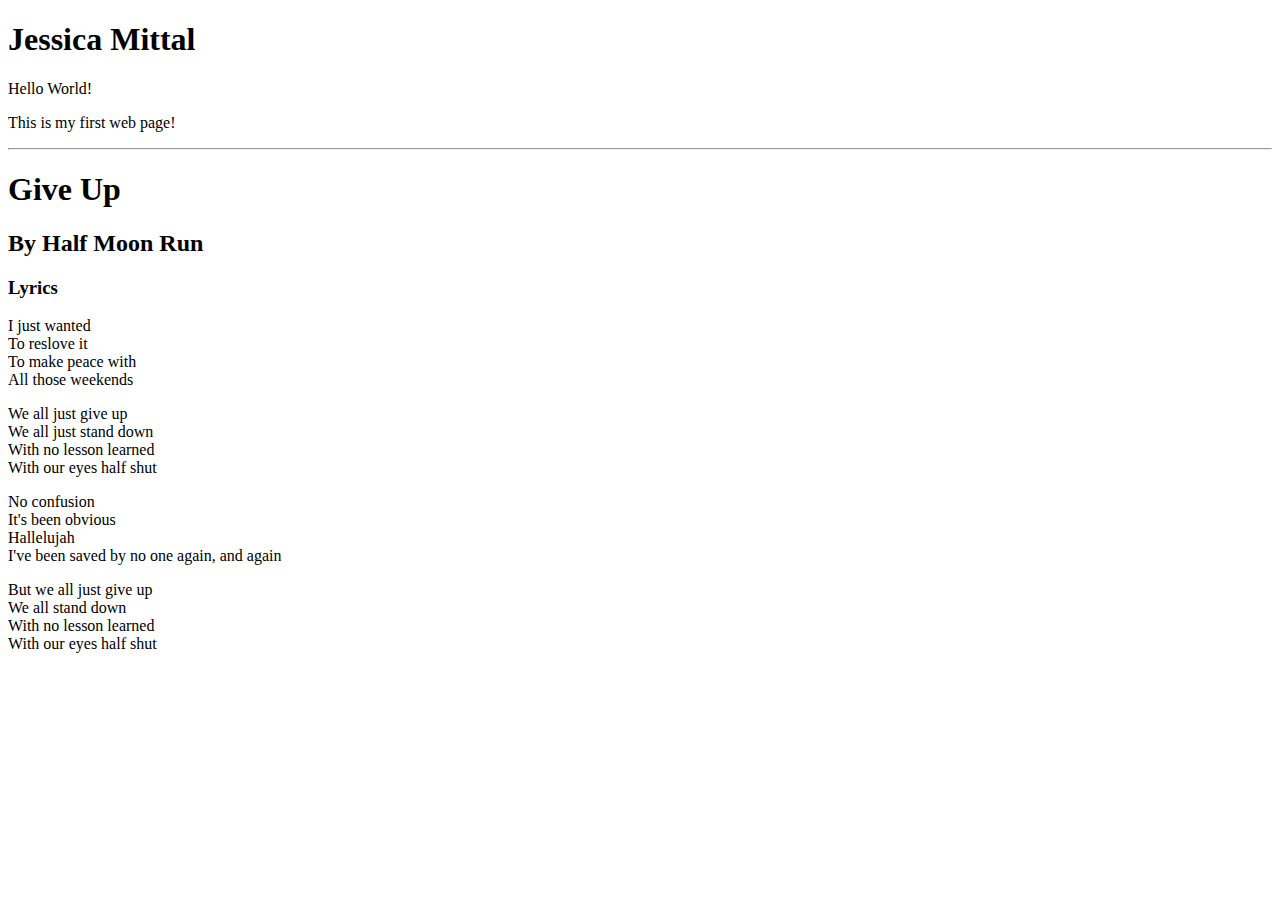
<file: project-1/index.html>
<!DOCTYPE html>
<html>
    <head>
        <meta charset="utf-8">
        <title>My First Web Page!</title>
    </head>
    <body>
      <h1> Jessica Mittal</h1>
      <p>Hello World!</p>
      <p>This is my first web page!</p>
      <hr />
      <h1> Give Up</h1>
      <h2> By Half Moon Run</h2>
      <h3> Lyrics</h3>
      <p> I just wanted<br>
  To reslove it<br>
   To make peace with<br>
   All those weekends <br>
 </p>
 <p> We all just give up<br>
   We all just stand down<br>
   With no lesson learned<br>
   With our eyes half shut<br>
 </p>
 <p> No confusion<br>
   It's been obvious<br>
   Hallelujah<br>
   I've been saved by no one again, and again<br>
 </p>
 <p> But we all just give up<br>
   We all stand down<br>
   With no lesson learned<br>
   With our eyes half shut<br>
 </p>

    </body>
</html>
</file>
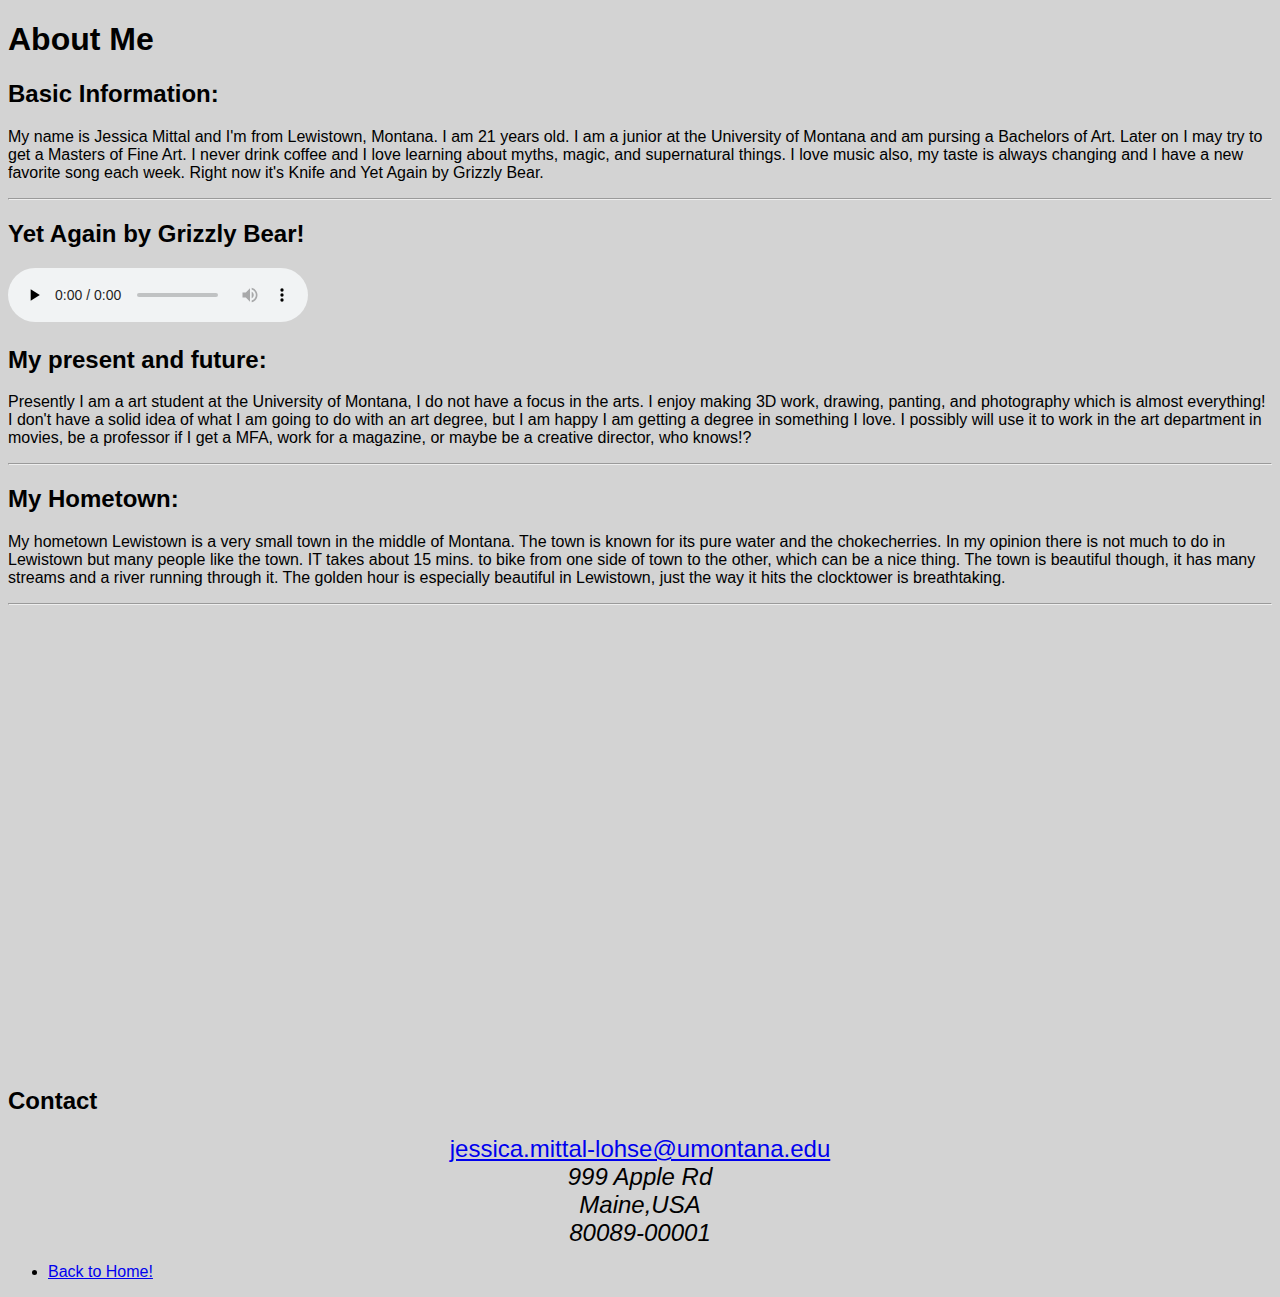
<file: project-2/pages/about.html>
<!DOCTYPE html>
<html lang="en">
    <head>
        <meta charset="utf-8">
        <meta name="viewport" content="width=device-width, initial-scale=1">
        <meta name="author" content="Jessica Mittal">
        <meta name= "description" content="About Me" >
        <title>About Me</title>
        <link rel="stylesheet" href="https://fonts.googleapis.com/css?family=Lato">
        <link rel="stylesheet" href="https://fonts.googleapis.com/css?family=Lato">
     <style>
        body {background-color: lightgrey; font-family: 'Bookman Old Style', sans-serif;}
        h1 {color: black;}
        p {color: black;}
     </style>
   </head>
   <body>
   <h1 class="page-title">About Me</h1>

<div class="content-block" id="basic-information-block">
    <h2 class="card-label">Basic Information:</h2>
    <p class="card-description" id="basic-information-description">
My name is Jessica Mittal and I'm from Lewistown, Montana. I am 21 years old. I am a junior at the University of Montana and am pursing a Bachelors of Art.
Later on I may try to get a Masters of Fine Art. I never drink coffee and I love learning about myths, magic, and supernatural things. I love music also, my taste is always changing and I have a new favorite song each week. Right now it's Knife and Yet Again by Grizzly Bear.
    </p>
</div>
<hr>
<h2> Yet Again by Grizzly Bear!</h2>
<audio controls preload="none">
  <source src="../media/audio-01.mp3"/>
  <p> This browser does not support our audio format.</p>
</audio>
<div class="content-block" id="my-present-and-future-block">
    <h2 class="card-label">My present and future:</h2>
    <p class="card-description" id="my-present-and-future-description">
      Presently I am a art student at the University of Montana, I do not have a focus in the arts. I enjoy making 3D work, drawing, panting, and photography which is almost everything!
      I don't have a solid idea of what I am going to do with an art degree, but I am happy I am getting a degree in something I love. I possibly will use it to work in the art department in movies, be a professor if I get a MFA, work for a magazine, or maybe be a creative director, who knows!?
    </p>
</div>
<hr>
<div class="content-block" id="my-hometown-block">
    <h2 class="card-label"> My Hometown:</h2>
    <p class="card-description" id="my-hometown-description">
My hometown Lewistown is a very small town in the middle of Montana. The town is known for its pure water and the chokecherries. In my opinion there is not much to do in Lewistown but many people like the town. IT takes about 15 mins. to bike from one side of town to the other, which can be a nice thing. The town is beautiful though, it has many streams and a river running through it. The golden hour is especially beautiful in Lewistown, just the way it hits the clocktower is breathtaking.
</p>
</div>
<hr>
<iframe src="https://www.google.com/maps/embed?pb=!1m18!1m12!1m3!1d2728.0765654343454!2d-113.98849993448533!3d46.86186562914237!2m3!1f0!2f0!3f0!3m2!1i1024!2i768!4f13.1!3m3!1m2!1s0x535dcc330d19663d%3A0x952061ff4cb416ec!2sFine+Arts%2C+32+Campus+Dr%2C+Missoula%2C+MT+59812!5e0!3m2!1sen!2sus!4v1508127188021" width="600" height="450" frameborder="0" style="border:0" allowfullscreen></iframe>
<h2 aligh="center" id="contactme">Contact</h2>
<div align="center" style="font-size:24px;">
  <a href="jessica.mittal-lohse@umontana.edu">jessica.mittal-lohse@umontana.edu</a>
  <!-- style of text?-->
  <address align="center" class="falseaddress">
    999 Apple Rd
    <br>
    Maine,USA
    <br>
    80089-00001
  </address>
</div>
<ul>
  <li><a href="../index.html">Back to Home!</a></li>
</ul>
</body>
</html>
</file>
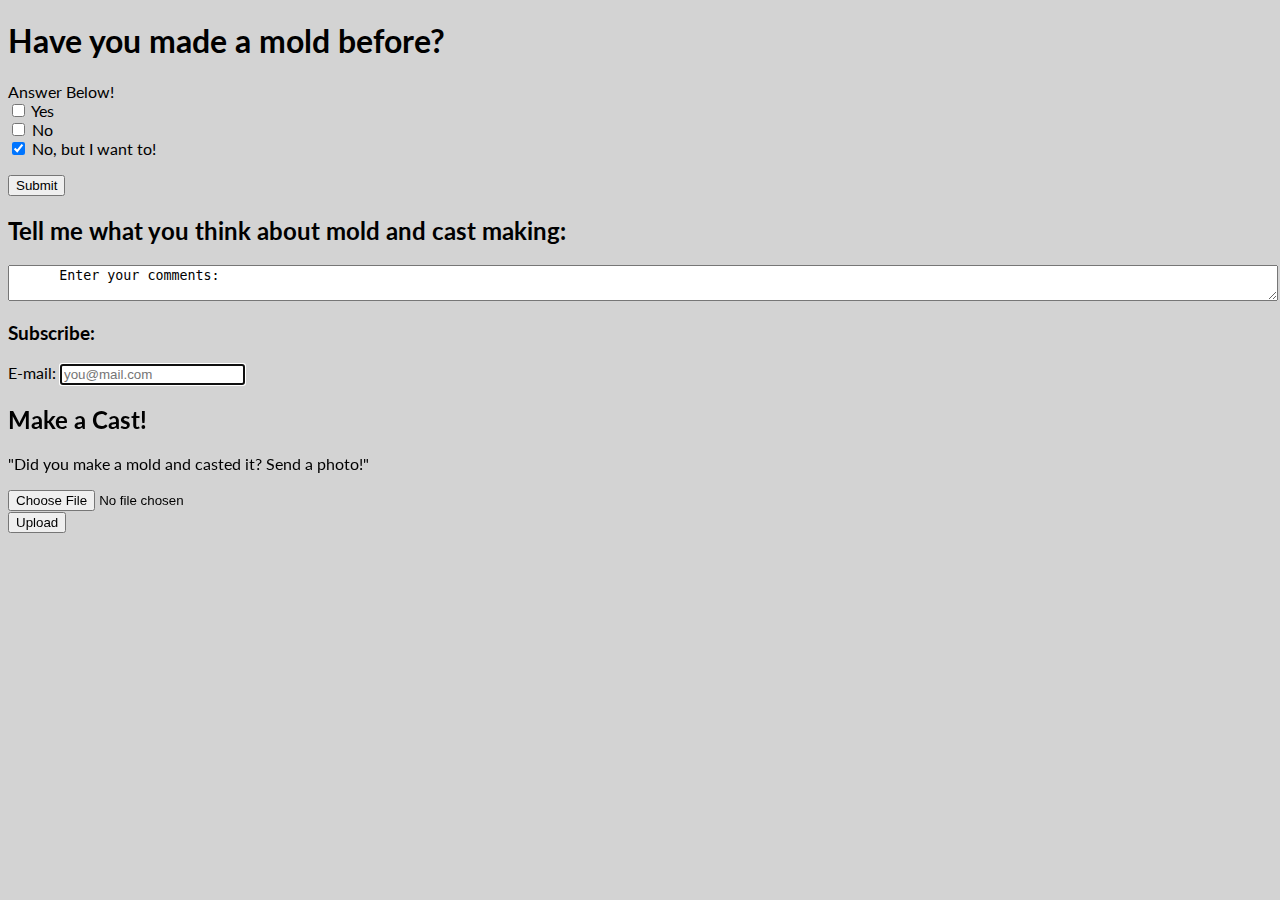
<file: project-2/pages/form.html>
<!DOCTYPE html>
<html lang="en">
    <head>
        <meta charset="utf-8">
        <title>Information</title>
        <link rel="stylesheet" href="https://fonts.googleapis.com/css?family=Lato">
        <link rel="stylesheet" href="https://fonts.googleapis.com/css?family=Lato">
     <style>
        body {background-color: lightgrey; font-family: 'Lato', sans-serif;}
        h1 {color: black;}
        p {color: black;}
     </style>
   </head>
   <h1> Have you made a mold before? </h1>
   <form action="https://JMittalUM.github.io/webdev-hw/Project-2/upload.php" mehod="post" id="checkbox" class="form-class">
     <p>Answer Below!
        <br />
      <input type="checkbox" name="service" value="Yes" /> Yes
        <br />
      <input type="checkbox" name="service" value="No" /> No
        <br />
        <input type="checkbox" name="service" value="No, but I want to!" checked /> No, but I want to!</p>
       <input type="submit" name="subscribe" value="Submit" />
       <!-- Textarea Input Box -->
   <h2>Tell me what you think about mold and cast making:</h2>
   <textarea name="comments"  style="min-width:100%">
      Enter your comments:
   </textarea>
   <h3>Subscribe:</h3>
   <p>
      E-mail:
      <input type="text" name="email" placeholder="you@mail.com" autofocus/>
   </p>
   </form>
   <h2> Make a Cast!</h2>
<form action= "https://JMittalUM.github.io/webdev-hw/Project-2/upload.php" method="post" id="upload-form" class="basic-forms">
  <p> "Did you make a mold and casted it? Send a photo!"
    <br>
  </p>
  <input type="file" name="user-image">
  <br>
  <input type ="submit" value="Upload">
</form>
</html>
</file>
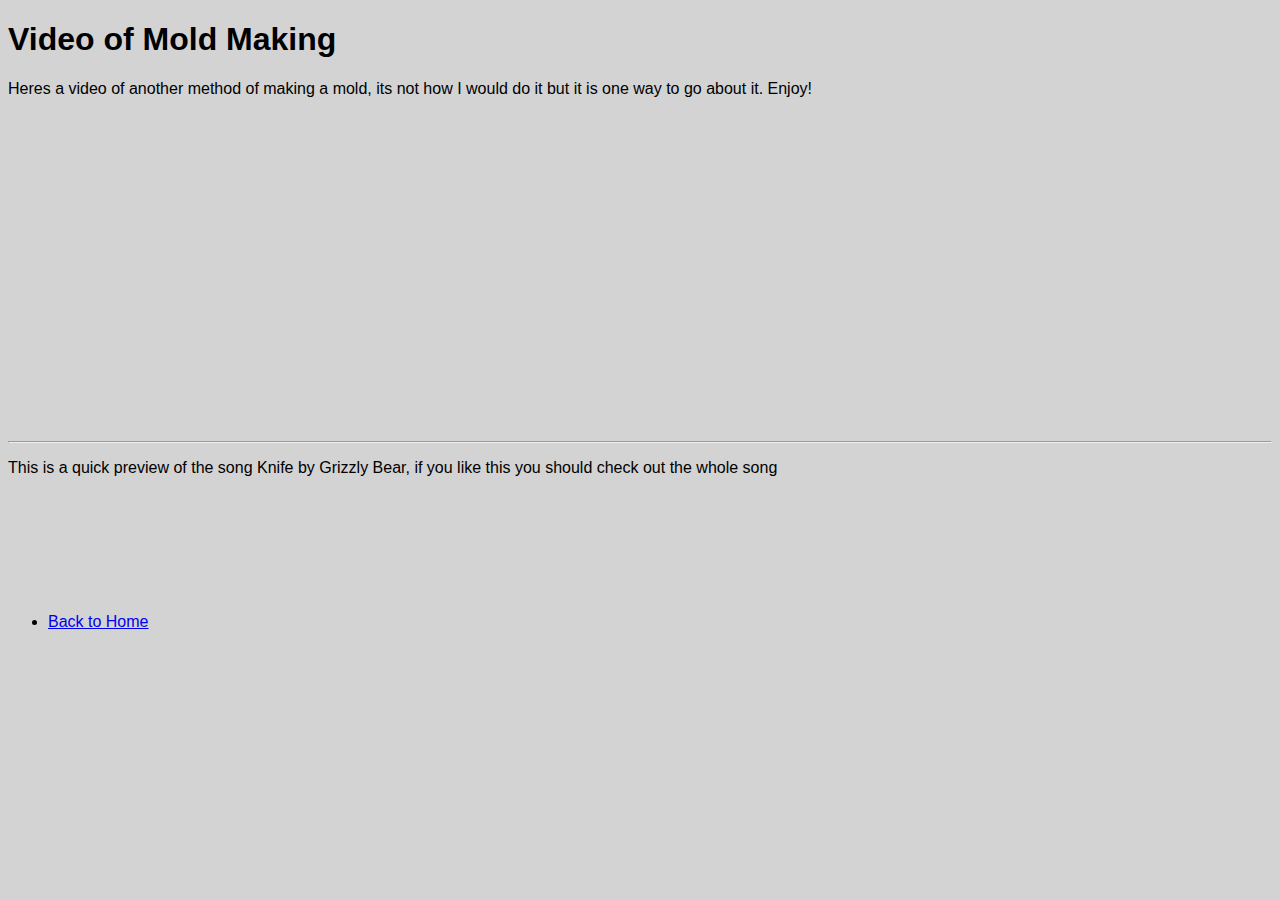
<file: project-2/pages/more-info.html>
<!DOCTYPE html>
<html lang="en">
    <head>
        <meta charset="utf-8">
        <title>Information</title>
        <link rel="stylesheet" href="https://fonts.googleapis.com/css?family=Lato">
        <link rel="stylesheet" href="https://fonts.googleapis.com/css?family=Lato">
     <style>
        body {background-color: lightgrey; font-family: 'Bookman Old Style', sans-serif;}
        h1 {color: black;}
        p {color: black;}
     </style>
     </head>
     <body>
     <h1> Video of Mold Making</h1>
     <p> Heres a video of another method of making a mold, its not how I would do it but it is one way to go about it. Enjoy!</p>
     <iframe width="560" height="315" src="https://www.youtube.com/embed/g5HmOXGA82E?rel=0" frameborder="0" allowfullscreen></iframe>
  <hr>
     <p> This is a quick preview of the song Knife by Grizzly Bear, if you like this you should check out the whole song</p>
<iframe width="40%" height="100" scrolling="no" frameborder="no" src="https://w.soundcloud.com/player/?url=https%3A//api.soundcloud.com/tracks/306751421&amp;color=%23ff9900&amp;auto_play=false&amp;hide_related=false&amp;show_comments=true&amp;show_user=true&amp;show_reposts=false&amp;show_teaser=true&amp;visual=true"></iframe>
     <ul>
    <li><a href="../index.html">Back to Home</a></li>
  </ul>
</body>
   </html>
</file>
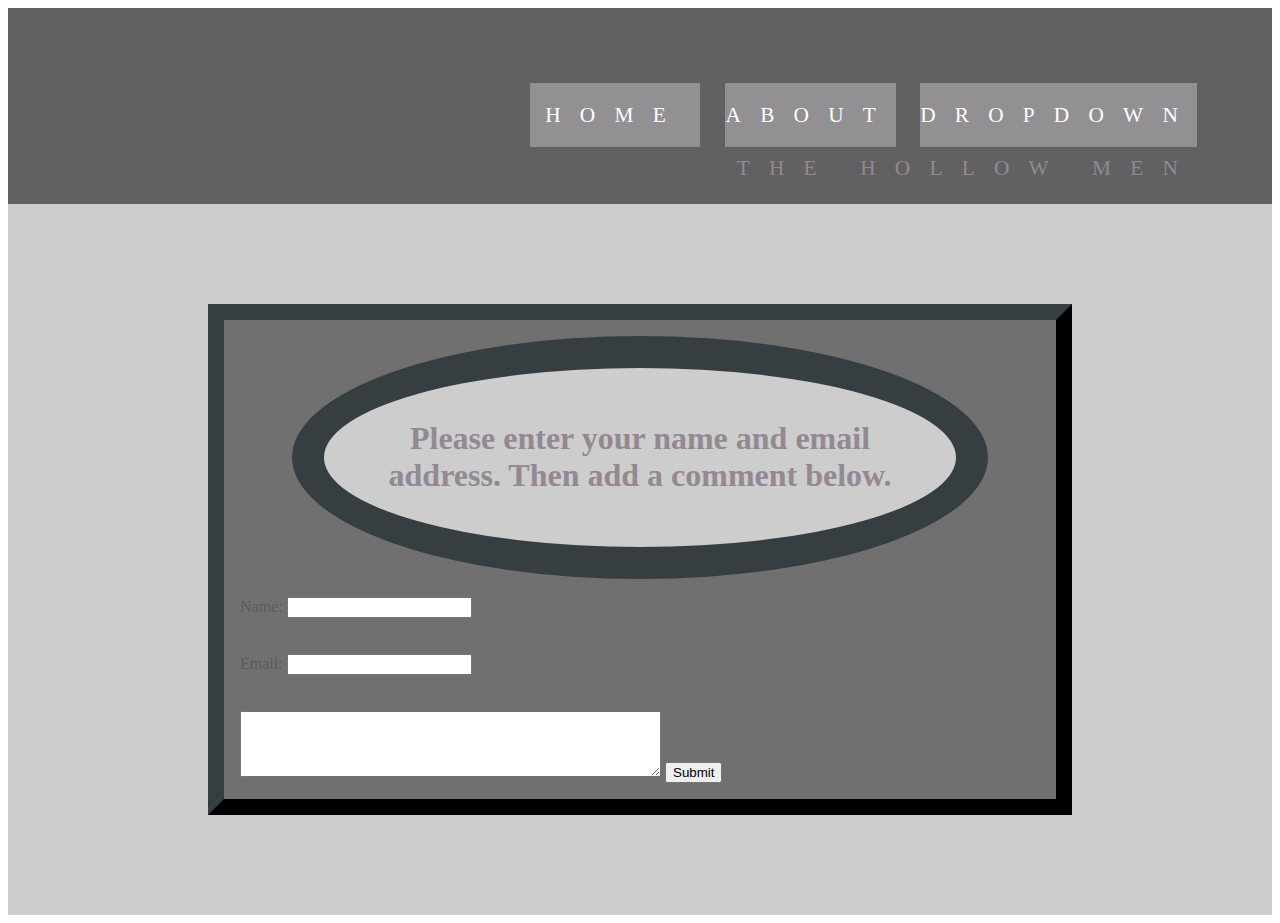
<file: project-3/pages/contact.html>
<!DOCTYPE html>
<html lang="en">
    <head>
        <meta charset="utf-8">
     <title> We are the Hollow Men Contact Page</title>
 <!-- Link to style sheet: -->
 <link rel="stylesheet" type="text/css" href="../css/style.css">
 <link rel="stylesheet" href="../css/fonts.css">
      <meta name="viewport" content="width=device-width,initial-scale-1.0">
      <meta name="description" content="We are the Hollow Men: T.S Eliot">
      <meta name="author" content="Jessica Mittal">
      <link href="https://fonts.googleapis.com/css?family=Dancing+Script:400,700" rel="stylesheet">
   </head>
   <body>
     <div class= "About the T.S Eliot">
       <!--heading-->
       <header class="">
       <div class="menu-item">
          <a href="../pages/index.html">Home</a></div>
       <div class="menu-item">
          <a href="../pages/about.html">About</a></div>
       <div class="menu-item dropdown">
          <a href="#">Dropdown</a>
          <div class="dropdown-content">
             <div class="dropdown-item">
                <a href="../pages/sample.html">Sample</a></div>
             <div class="dropdown-item">
                <a href="../pages/contact.html">Contact</a></div>
                <div class="dropdown-item">
                   <a href="https://www.poets.org/poetsorg/poet/t-s-eliot">Poets.org</a></div>
         </div>
      </div>
      <div class="site-name">
      <strong>The Hollow Men</strong>
    </div>
   </header>
       <!--content-->
       <div class="content">
         <main>
           <div class="contact1">
              <div class="parent-container-02">
         <div class="child-container-02 border-01">
            <p><h2> Please enter your name and email address. Then add a comment below.</h2>
</p>
            </div>
            <div class="contact">
              <form action="/action_page.php">
                <div id="reldiv2">
      <br /><span class="bold">  Name:
        <input type="text" name="fullname">
        <br>
        <br></span>
      <br />  Email:
        <input type="text" name="email">
        <br>
        <br>
      <br /><textarea rows="4" cols="50" name="comment" form="usrform"> </textarea>
      <input type="submit" value="Submit">
    </div></form>
  </div>
</div>
    </div></main>
           </div>
         </div>
               </body>
               </html>
</file>
<file: project-3/css/style.css>
@import url('https://fonts.googleapis.com/css?family=Dancing+Script:400,700');
  header {
      background-color:#a4a4a4 ;
      padding: 75px;
  }

  .content {
      display: flex;
      flex-direction: row;
      width: 100%;
  }

  main {
    font-famil:'CrimsonText';
    font-style: normal;
    color:#5e5959;
      background-color: #cdcdcd;
      flex: 1 3 auto;
      padding: 100px;
  }

  aside {
      background-color: #e0e0e0;
      flex: 1 1 auto;
      padding: 30px;
  }

  footer {
    font-family:'CrimsonText';
    Font-style: italic;
    font-size: 100%;
      background-color:#707070 ;
      padding: 75px;
      color:#6f5a6d;
  }

header {
  background-color: #616161;
  font-family:'Crimson Text';
  Font-style: normal;
  font-size: 300%;
  font-variant: small-caps;
  line-height: 2em;
  letter-spacing: .9em;
  color:#948893;
  margin: .25%
  padding: 1%;
  text-decoration: none;
  font-weight: 100;
}
/* Set your header design: */
header {
    background-color: #616161;
    font-family: 'Crimson Text';
    font-size: 16pt;
    text-transform: uppercase;
    margin: 0;
    height: 2.15em;
    text-align: right;
}

/* Set the layout of the menu: */
.menu-item {
    display: inline-block;
    margin: 0 0;
    min-width: 8em;
    text-align: center;
    background-color: #929093;
    padding: 0.5em 0;
}

/* Style the links: */
.menu-item a {
    color: #fff;
    text-decoration: none;
}
.menu-item:hover {
    background-color: #6f5a6d;
}

/* Add a dropdown feature: */
.dropdown {
    display: inline-block;
}
.dropdown-content {
    display: none;
    position: absolute;
    border: 3px solid #000;
    margin: 0;
    margin-top: 0.5em;
    color: #000;
    background-color: #fff;
    z-index: 1;
}
.dropdown-content a {
    color: #000;
}
.dropdown:hover .dropdown-content {
    display: block;
}

/* Style dropdown item display: */
.dropdown-item {
    display: block;
    text-align: left;
    margin: 0;
    padding: 0.5em;
    min-width: 7em;
}
.dropdown-item:hover, .dropdown-item:hover a {
    color: #9c9c9c;
    background-color: #282828;
}
title a:hover {
  color:#a1a1a1;
  font-style: italic;
}
h1 {
  background-color: #616161;
  font-family:'Crimson Text';
  Font-style: normal;
  font-size: 200%;
  font-variant: small-caps;
  line-height: 2em;
  letter-spacing: .9em;
  color:#948893;
  margin: .25%
  padding: 1%;
  text-decoration: none;
  font-weight: 100;
}
  h2 {
    font-family:'Crimson Text';
    Font-style: normal;
    font-size: 200%;
      padding: 10px;
      color:#948893;
  }
  h4 {
    font-family:'Crimson Text';
    Font-style: normal;
    font-size: 100%;
      padding: 10px;
      color:#4b414a;
  }
  body{
    border: ;
    border-top: ;
    border-bottom: ;
    border-left: ;
    border-right: ;

    border-width: ;
    border-top-width: ;
    border-bottom-width: ;
    border-left-width: ;
    border-right-width: ;

    border-style: ;
    border-top-style: ;
    border-bottom-style: ;
    border-left-style: ;
    border-right-style: ;

    border-color: ;
    border-top-color: ;
    border-bottom-color: ;
    border-left-color: ;
    border-right-color: ;
}
.container {
    font-family: 'Crimson Text';
    font-size: 16pt;
    width: 100%;
    min-width: 200px;
    max-width: 500px;
    background-color: #c3c3c3;
    margin: auto;
}

.tip-header {
    font-size: 1.5em;
    padding: 1em;
    text-align: center;
    color: #edeaf1;
    background-color: #a3a3a3;
}


.hidden-content {
    display: none;
    font-size: 1em;
    font-style: italic;
    padding: 1em;
}

.container:hover .hidden-content {
    display: block;
}
.ex1-container {
    max-width: 800px;
    border: 1px solid black;
    padding: 1em;
    text-align: justify;
    margin: auto;
}
.black-square {
    width: 10%;
    height: 8em;
    margin: 0.25em;
    background-color: black;
}
.float .black-square {
    float: left;
}
.float .float-right {
    float: right;
}
.parent-container-02 {
   background-color:#707070;
   max-width: 800px;
   padding: 1em;
   margin: auto;
   border-width: 1em;
   border-style: outset;
   border-color: #373E42;
}
.child-container-02 {
   border-width: 2em;
   border-style: solid;
   border-color: #373E42;
   background-color:#cdcdcd;
   width: 75%;
   margin: auto;
   padding: 1em;
   text-align: center;
}
.border-01 {
border-radius: 100%;
div {
    opacity: 0.7;
    font: 12px Arial;
}

span.bold {
   font-weight: bold;
}

#normdiv {
    z-index: 8;
    height: 70px;
    border: 1px dashed #999966;
    background-color: #ffffcc;
    margin: 0px 50px 0px 50px;
    text-align: center;
}

#reldiv1 {
    z-index: 3;
    height: 100px;
    position: relative;
    top: 30px;
    border: 1px dashed #669966;
    background-color: #ccffcc;
    margin: 0px 50px 0px 50px;
    text-align: center;
}

#reldiv2 {
    z-index: -2;
    height: 100px;
    position: relative;
    top: 15px;
    left: 20px;
    border: 1px dashed #667399;
    background-color: #ccf1ff;
    margin: 0px 50px 0px 50px;
    text-align: center;
}

#absdiv1 {
    z-index: 5;
    position: absolute;
    width: 150px;
    height: 350px;
    top: 10px;
    left: 10px;
    border: 1px dashed #990000;
    background-color: #ffdddd;
    text-align: center;
}

#absdiv2 {
    z-index: 1;
    position: absolute;
    width: 150px;
    height: 350px;
    top: 10px;
    right: 10px;
    border: 1px dashed #990000;
    background-color: #ffdddd;
    text-align: center;
}
</file>
<file: project-3/css/fonts.css>
@font-face {
    font-family: 'CrimsonText';
    src:
        url('../fonts/CrimsonText-Bold.ttf') format('opentype');
    font-weight: bold;
    font-style: normal;
}
@font-face {
    font-family: 'CrimsonText';
    src:
        url('../fonts/CrimsonText-BoldItalic.ttf') format('opentype');
    font-weight: bold;
    font-style: italic;
}
@font-face {
    font-family: 'CrimsonText';
    src:
        url('../fonts/CrimsonText-Italic.ttf') format('opentype');
    font-weight: normal;
    font-style: italic;
}
@font-face {
    font-family: 'CrimsonText';
    src:
        url('../fonts/CrimsonText-Regular.ttf') format('opentype');
    font-weight: normal;
    font-style: normal;
}

@font-face{
  font-family: 'DancingScript';
  src:
  url('..fonts/DancingScript-Regular.ttf') format('opentype');
  font-weight:normal;
  font-style: normal;
}
@font-face{
  font-family: 'DancingScript';
  src:
  url('..fonts/DancingScript-Bold.ttf') format('opentype');
  font-weight:bold;
  font-style: normal;
}
</file>
